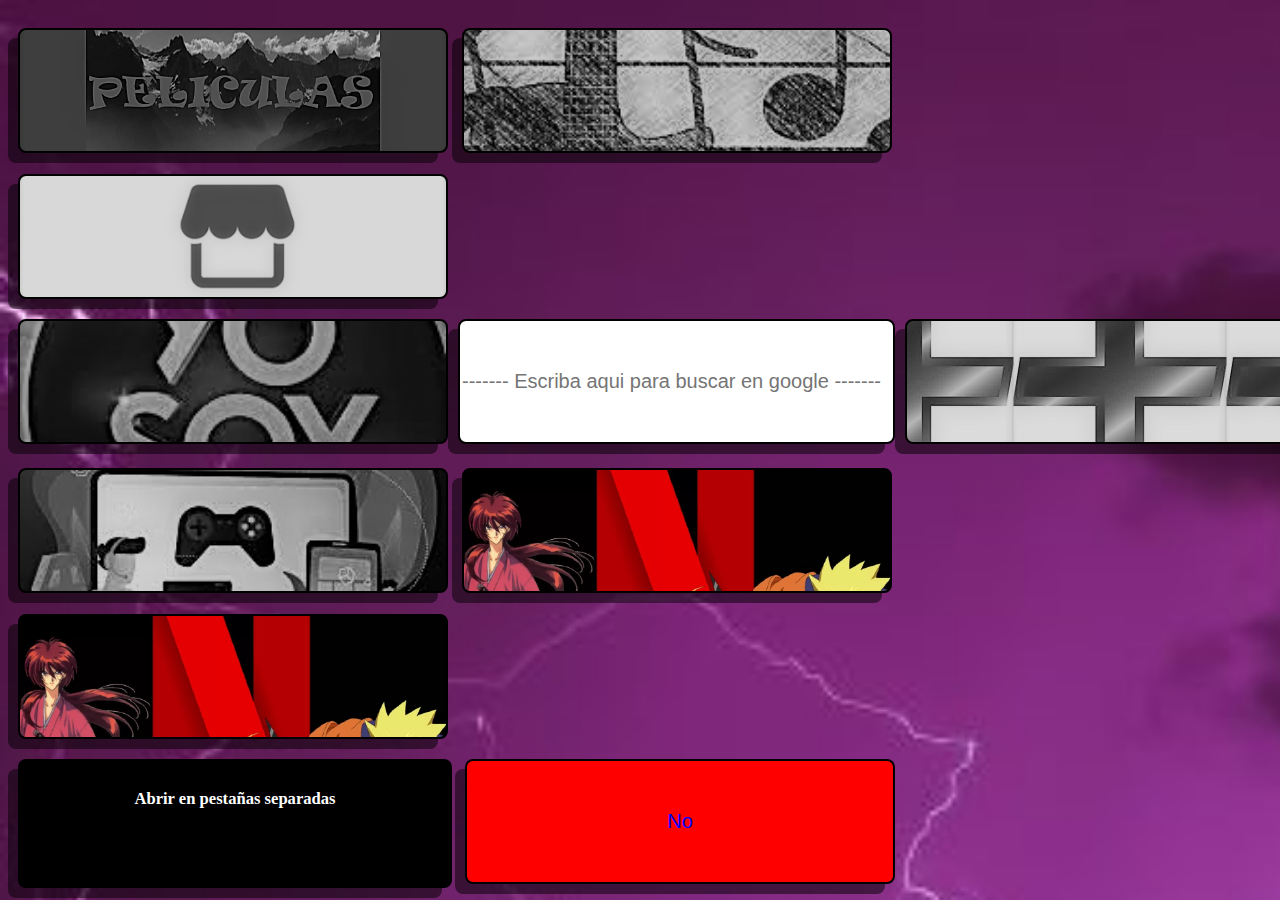
<file: index.html>
<!DOPTYPE>
<html>
	<head lang="en">
		<title>ii HOLA :D !!</title>
		<link rel="icon" href="imagenes/icono.jpeg">
		<link rel="stylesheet" href="css/style.css">
		<meta name="viewport" content="width=device-width, initial-scale=1, shrink-to-fit=no">
	</head>
	<body>
		<div class="opciones">
			<a href="Peliculas.html"><button class="opc" id="Peliculas"></button></a>
			<a href="Musica.html"><button class="opc" id="Musica"></button></a>
			<a href="Tienda.html"><button class="opc" id="Tienda"></button></a>
			<div class="buscar">
				<a href="Yo.html"><button class="opc algo" id="Yo"></button></a>
				<form id="buscador" action="https://www.google.com/search" method="get">
					<input class="bsc" id="esc" name="q" type="text" placeholder="------- Escriba aqui para buscar en google -------">
				</form>
				<a href="file:///C:/Users/Lenovo/Desktop/Google%20Tuneado.html" target="_blank"><button class="opc algo" id="GoogleTuneado"></button></a>
			</div>
			<a href="Juegos.html"><button class="opc" id="Juegos"></button></a>
			<a href="lista.html"><button class="opc" id="video01"></button></a>
			<a href="video.html"><button class="opc" id="video02"></button></a>
			<div class="buscar" >
				<span class="opc algo" id="A"><h5>Abrir en pestañas separadas</h5></span>
				<a href="index2.html"><button class="opc algo" id="B">No</button></a>
			</div>
		</div>
	</body>
</html>
</file>
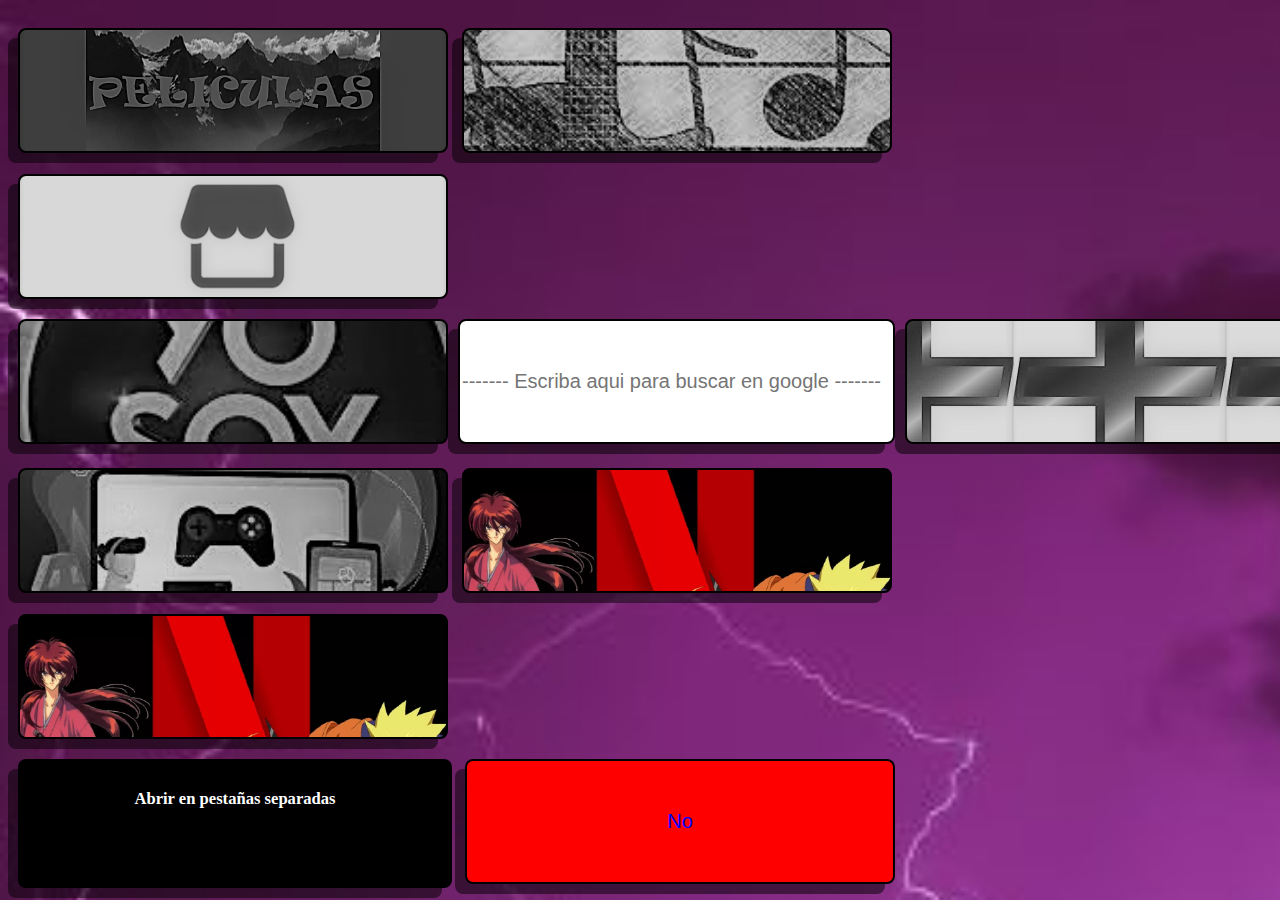
<file: index2.html>
<!DOPTYPE>
<html>
	<head lang="en">
		<title>ii HOLA :D !!</title>
		<link rel="icon" href="imagenes/icono.jpeg">
		<link rel="stylesheet" href="css/style.css">
		<meta name="viewport" content="width=device-width, initial-scale=1, shrink-to-fit=no">
	</head>
	<body>
		<div class="opciones">
			<a href="Peliculas.html" target="_blank"><button class="opc" id="Peliculas"></button></a>
			<a href="Musica.html" target="_blank"><button class="opc" id="Musica"></button></a>
			<a href="Tienda.html" target="_blank"><button class="opc" id="Tienda"></button></a>
			<div class="buscar">
				<a href="Yo.html" target="_blank"><button class="opc algo" id="Yo"></button></a>
				<form id="buscador" action="https://www.google.com/search" method="get" target="_blank">
					<input class="bsc" id="esc" name="q" type="text" placeholder="------- Escriba aqui para buscar en google -------">
				</form>
				<a href="file:///C:/Users/Lenovo/Desktop/Google%20Tuneado.html" target="_blank"><button class="opc algo" id="GoogleTuneado"></button></a>
			</div>
			<a href="Juegos.html" target="_blank"><button class="opc" id="Juegos"></button></a>
			<a href="video.html" target="_blank"><button class="opc" id="video01"></button></a>
			<a href="video.html" target="_blank"><button class="opc" id="video02"></button></a>
			<div class="buscar" >
				<span class="opc algo" id="A"><h5>Abrir en pestañas separadas</h5></span>
				<a href="index2.html"><button class="opc algo" id="B">No</button></a>
			</div>
		</div>
	</body>
</html>
</file>
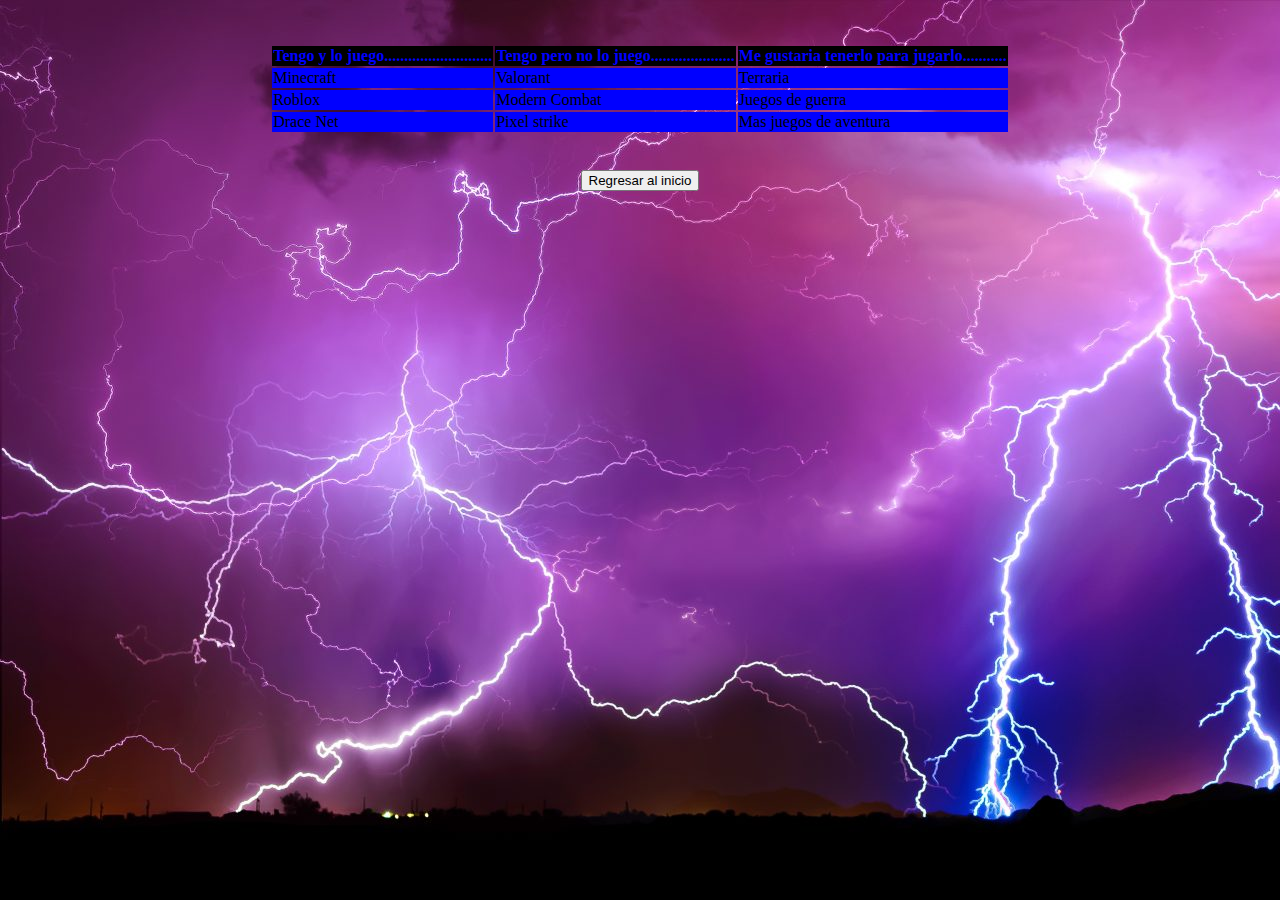
<file: Juegos.html>
<!DOCTYPE html>
<html lang="en">
<head>
    <meta charset="UTF-8">
    <meta http-equiv="X-UA-Compatible" content="IE=edge">
    <meta name="viewport" content="width=device-width, initial-scale=1.0">
    <title>Juegos</title>
    <link rel="stylesheet" href="css/Juegos.css">
    <link href="https://cdn.jsdelivr.net/npm/bootstrap@5.3.0-alpha1/dist/css/bootstrap.min.css" rel="stylesheet" integrity="sha384-GLhlTQ8iRABdZLl6O3oVMWSktQOp6b7In1Zl3/Jr59b6EGGoI1aFkw7cmDA6j6gD" crossorigin="anonymous">
</head>
<body background="imagenes/GettyImages-605383007-e1519747039171.jpg">
    <br>
    <br>
    <center><table class="default">
        <tr>
            <th>Tengo y lo juego...........................</th>
            <th>Tengo pero no lo juego.....................</th>
            <th>Me gustaria tenerlo para jugarlo...........</th>
        </tr>
        <tr>
            <td>Minecraft</td>
            <td>Valorant</td>
            <td>Terraria</td>
        </tr>
        <tr>
            <td>Roblox</td>
            <td>Modern Combat</td>
            <td>Juegos de guerra</td>
        </tr>
        <tr>
            <td>Drace Net</td>
            <td>Pixel strike</td>
            <td>Mas juegos de aventura</td>
        </tr>
    </table></center>
    <br>
    <br>
    <center><a href="index.html"><button type="button" class="btn btn-success">Regresar al inicio</button></a></center>
</body>
</html>
</file>
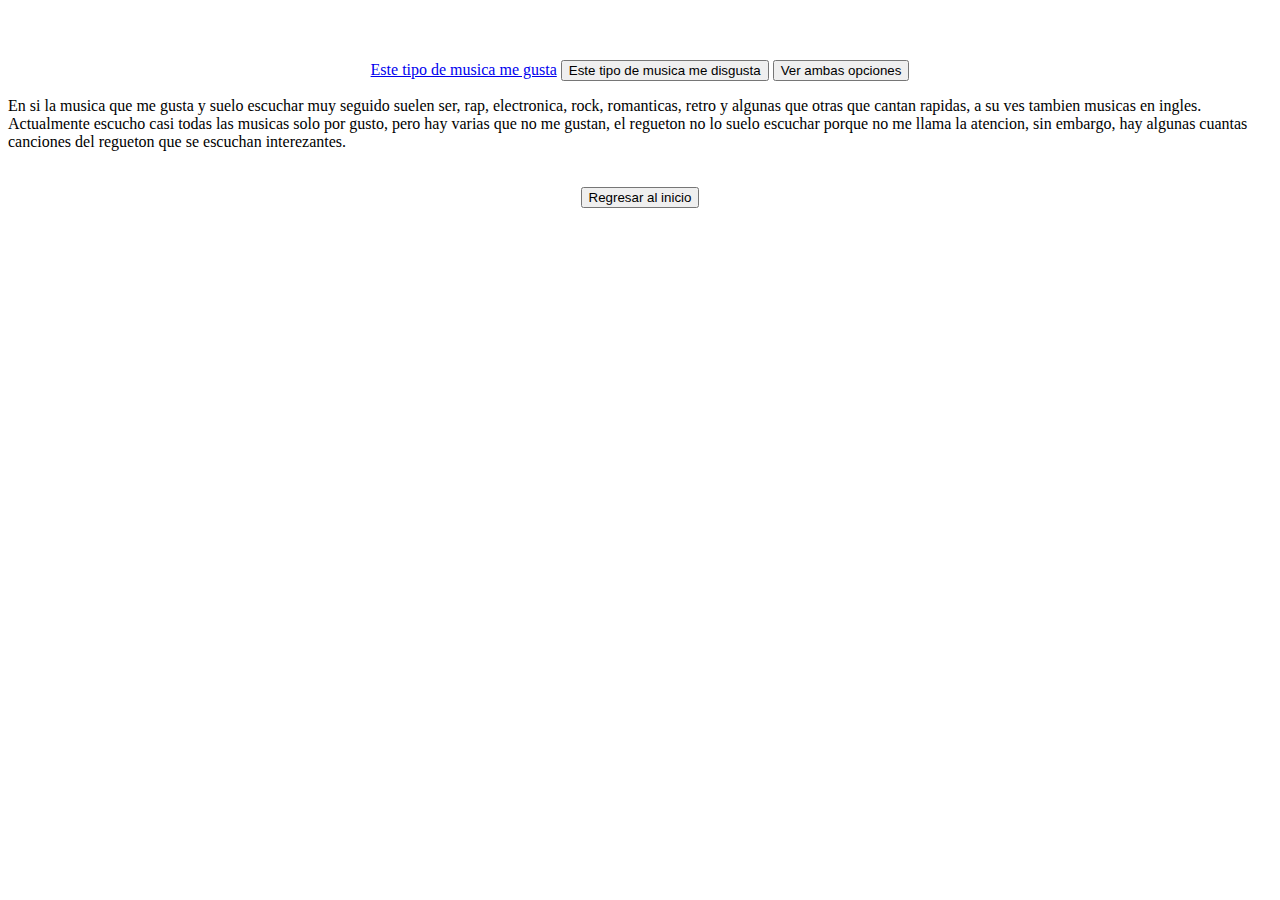
<file: Musica.html>
<!DOCTYPE html>
<html lang="en">
<head>
    <meta charset="UTF-8">
    <meta http-equiv="X-UA-Compatible" content="IE=edge">
    <meta name="viewport" content="width=device-width, initial-scale=1.0">
    <title>Musica</title>
    <link rel="icon" href="imagenes/icono.jpeg">
    <link href="https://cdn.jsdelivr.net/npm/bootstrap@5.3.0-alpha1/dist/css/bootstrap.min.css" rel="stylesheet" integrity="sha384-GLhlTQ8iRABdZLl6O3oVMWSktQOp6b7In1Zl3/Jr59b6EGGoI1aFkw7cmDA6j6gD" crossorigin="anonymous">
</head>
<body>
    <br>
    <br>
    <center><p>
        <a class="btn btn-primary" data-bs-toggle="collapse" href="#multiCollapseExample1" role="button" aria-expanded="false" aria-controls="multiCollapseExample1">Este tipo de musica me gusta</a>
        <button class="btn btn-primary" type="button" data-bs-toggle="collapse" data-bs-target="#multiCollapseExample2" aria-expanded="false" aria-controls="multiCollapseExample2">Este tipo de musica me disgusta</button>
        <button class="btn btn-primary" type="button" data-bs-toggle="collapse" data-bs-target=".multi-collapse" aria-expanded="false" aria-controls="multiCollapseExample1 multiCollapseExample2">Ver ambas opciones</button>
      </p></center>
      <div class="row">
        <div class="col">
          <div class="collapse multi-collapse" id="multiCollapseExample1">
            <div class="card card-body">
              En si la musica que me gusta y suelo escuchar muy seguido suelen ser, rap, electronica, rock, romanticas, retro y algunas que otras que cantan rapidas, a su ves tambien musicas en ingles.
            </div>
          </div>
        </div>
        <div class="col">
          <div class="collapse multi-collapse" id="multiCollapseExample2">
            <div class="card card-body">
              Actualmente escucho casi todas las musicas solo por gusto, pero hay varias que no me gustan, el regueton no lo suelo escuchar porque no me llama la atencion, sin embargo, hay algunas cuantas canciones del regueton que se escuchan interezantes.
            </div>
          </div>
        </div>
      </div>
      <br>
      <br>
      <center><a href="index.html"><button type="button" class="btn btn-success">Regresar al inicio</button></a></center>
    <script src="https://cdn.jsdelivr.net/npm/bootstrap@5.3.0-alpha1/dist/js/bootstrap.bundle.min.js" integrity="sha384-w76AqPfDkMBDXo30jS1Sgez6pr3x5MlQ1ZAGC+nuZB+EYdgRZgiwxhTBTkF7CXvN" crossorigin="anonymous"></script>
</body>
</html>
</file>
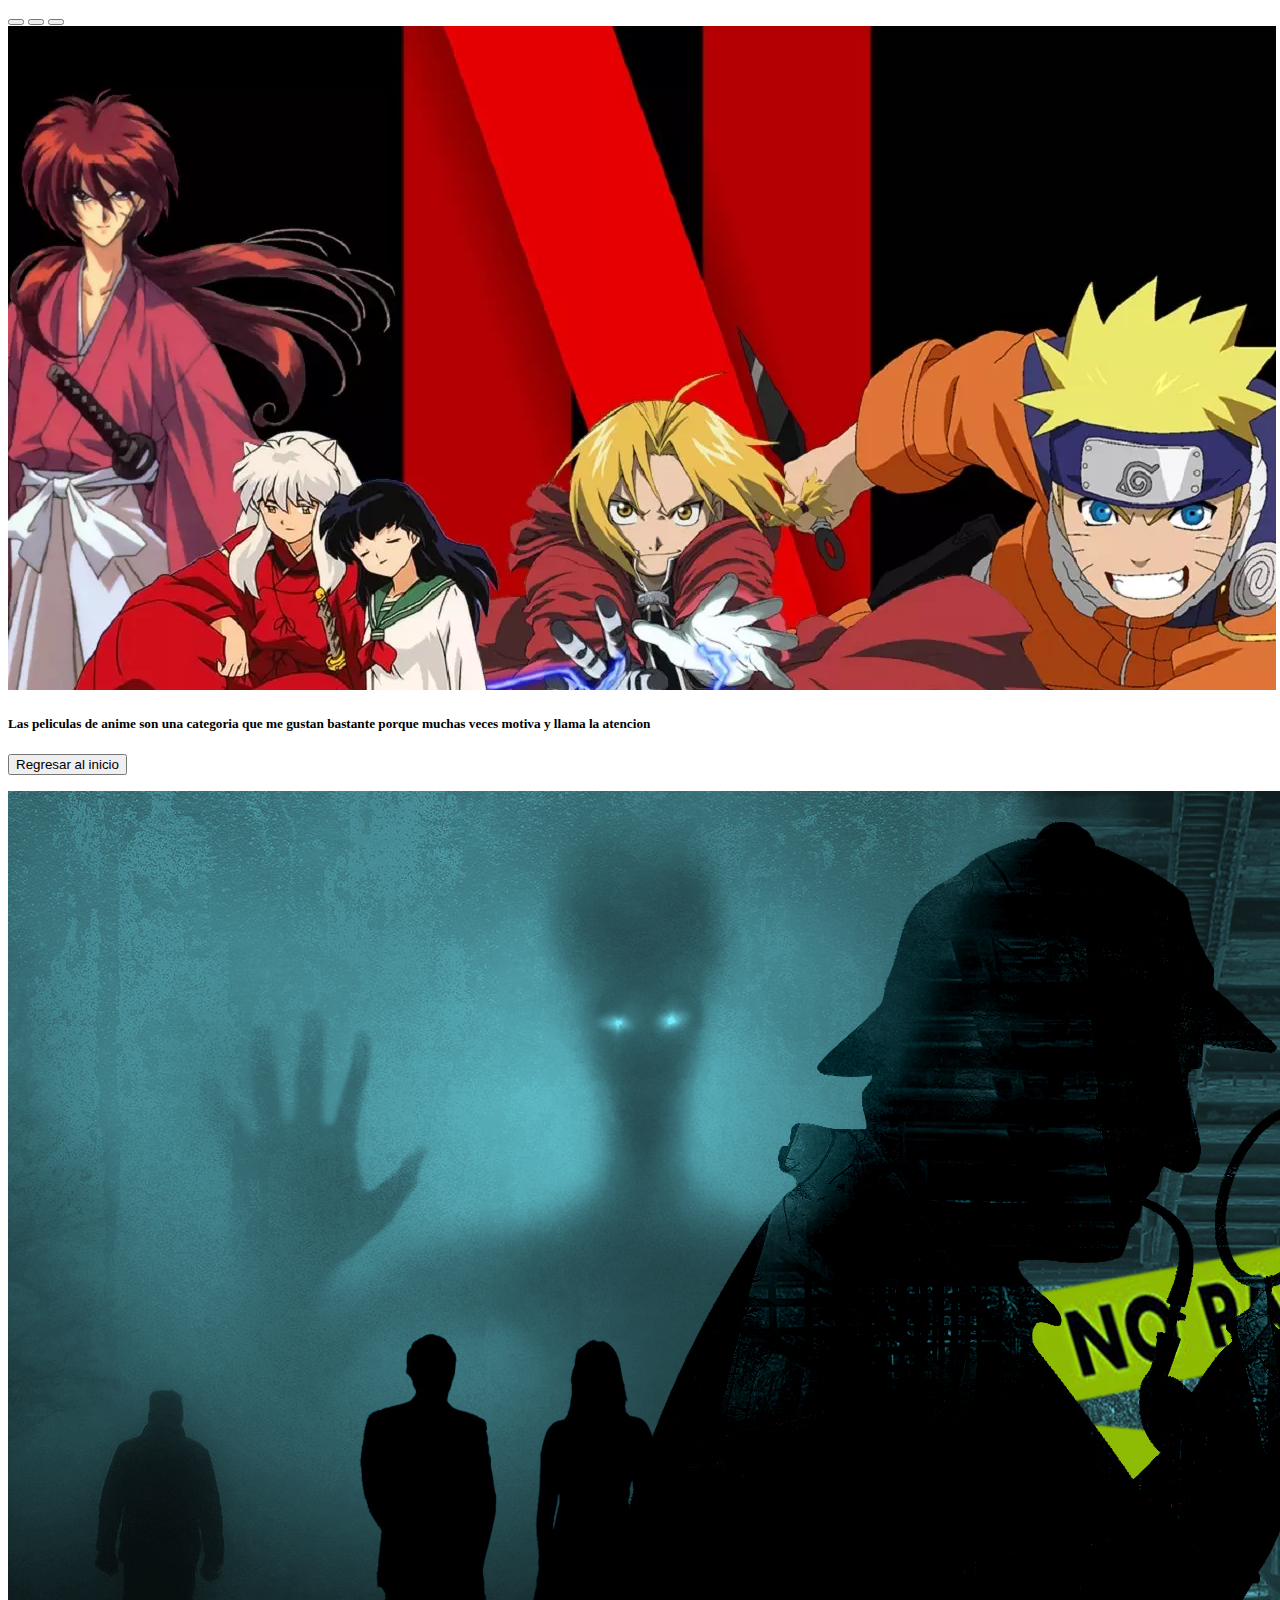
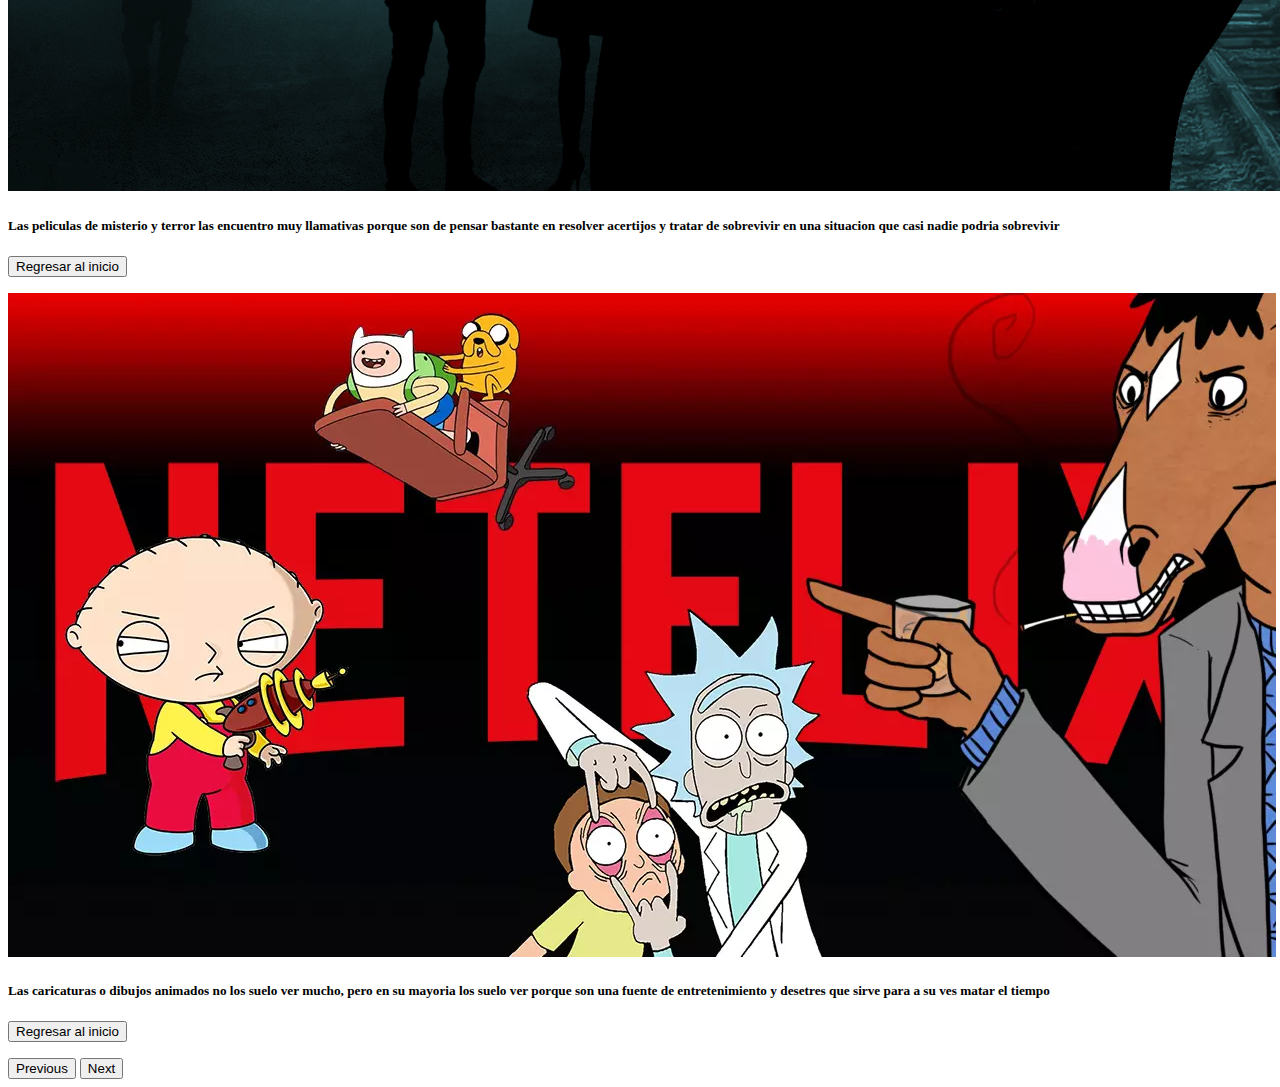
<file: Peliculas.html>
<!DOCTYPE html>
<html lang="en">
<head>
    <meta charset="UTF-8">
    <meta http-equiv="X-UA-Compatible" content="IE=edge">
    <meta name="viewport" content="width=device-width, initial-scale=1.0">
    <title>Peliculas</title>
    <link rel="icon" href="imagenes/icono.jpeg">
    <link href="https://cdn.jsdelivr.net/npm/bootstrap@5.3.0-alpha1/dist/css/bootstrap.min.css" rel="stylesheet" integrity="sha384-GLhlTQ8iRABdZLl6O3oVMWSktQOp6b7In1Zl3/Jr59b6EGGoI1aFkw7cmDA6j6gD" crossorigin="anonymous">
</head>
<body>
    <div id="carouselExampleCaptions" class="carousel slide">
        <div class="carousel-indicators">
          <button type="button" data-bs-target="#carouselExampleCaptions" data-bs-slide-to="0" class="active" aria-current="true" aria-label="Slide 1"></button>
          <button type="button" data-bs-target="#carouselExampleCaptions" data-bs-slide-to="1" aria-label="Slide 2"></button>
          <button type="button" data-bs-target="#carouselExampleCaptions" data-bs-slide-to="2" aria-label="Slide 3"></button>
        </div>
        <div class="carousel-inner">
          <div class="carousel-item active">
            <img src="imagenes/Anime.webp" class="d-block w-100" alt="Anime">
            <div class="carousel-caption d-none d-md-block">
              <h5>Las peliculas de anime son una categoria que me gustan bastante porque muchas veces motiva y llama la atencion</h5>
              <p><a href="index.html"><button type="button" class="btn btn-success">Regresar al inicio</button></a></p>
            </div>
          </div>
          <div class="carousel-item">
            <img src="imagenes/Misterio.jpg" class="d-block w-100" alt="Misterio y terror">
            <div class="carousel-caption d-none d-md-block">
              <h5>Las peliculas de misterio y terror las encuentro muy llamativas porque son de pensar bastante en resolver acertijos y tratar de sobrevivir en una situacion que casi nadie podria sobrevivir</h5>
              <p><a href="index.html"><button type="button" class="btn btn-success">Regresar al inicio</button></a></p>
            </div>
          </div>
          <div class="carousel-item">
            <img src="imagenes/Caricaturas.webp" class="d-block w-100" alt="...">
            <div class="carousel-caption d-none d-md-block">
              <h5>Las caricaturas o dibujos animados no los suelo ver mucho, pero en su mayoria los suelo ver porque son una fuente de entretenimiento y desetres que sirve para a su ves matar el tiempo</h5>
              <p><a href="index.html"><button type="button" class="btn btn-success">Regresar al inicio</button></a></p>
            </div>
          </div>
        </div>
        <button class="carousel-control-prev" type="button" data-bs-target="#carouselExampleCaptions" data-bs-slide="prev">
          <span class="carousel-control-prev-icon" aria-hidden="true"></span>
          <span class="visually-hidden">Previous</span>
        </button>
        <button class="carousel-control-next" type="button" data-bs-target="#carouselExampleCaptions" data-bs-slide="next">
          <span class="carousel-control-next-icon" aria-hidden="true"></span>
          <span class="visually-hidden">Next</span>
        </button>
      </div>
    <script src="https://cdn.jsdelivr.net/npm/bootstrap@5.3.0-alpha1/dist/js/bootstrap.bundle.min.js" integrity="sha384-w76AqPfDkMBDXo30jS1Sgez6pr3x5MlQ1ZAGC+nuZB+EYdgRZgiwxhTBTkF7CXvN" crossorigin="anonymous"></script>
</body>
</html>
</file>
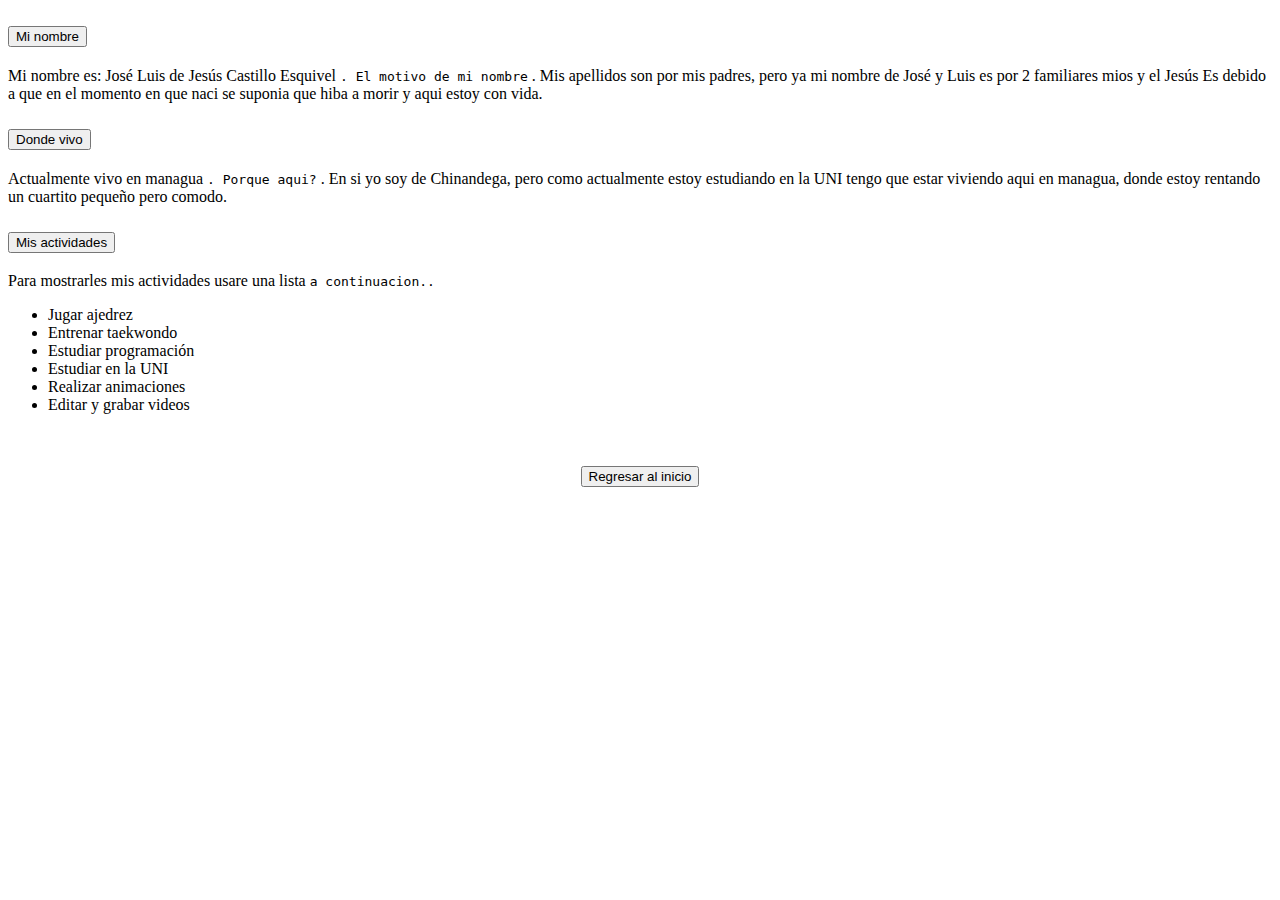
<file: Yo.html>
<!DOCTYPE html>
<html lang="en">
<head>
    <meta charset="UTF-8">
    <meta http-equiv="X-UA-Compatible" content="IE=edge">
    <meta name="viewport" content="width=device-width, initial-scale=1.0">
    <title>Yo soy</title>
    <link rel="icon" href="imagenes/icono.jpeg">
    <link href="https://cdn.jsdelivr.net/npm/bootstrap@5.3.0-alpha1/dist/css/bootstrap.min.css" rel="stylesheet" integrity="sha384-GLhlTQ8iRABdZLl6O3oVMWSktQOp6b7In1Zl3/Jr59b6EGGoI1aFkw7cmDA6j6gD" crossorigin="anonymous">
</head>
<body>
    <div class="accordion accordion-flush" id="accordionFlushExample">
        <div class="accordion-item">
          <h2 class="accordion-header" id="flush-headingOne">
            <button class="accordion-button collapsed" type="button" data-bs-toggle="collapse" data-bs-target="#flush-collapseOne" aria-expanded="false" aria-controls="flush-collapseOne">
              Mi nombre
            </button>
          </h2>
          <div id="flush-collapseOne" class="accordion-collapse collapse" aria-labelledby="flush-headingOne" data-bs-parent="#accordionFlushExample">
            <div class="accordion-body">Mi nombre es: José Luis de Jesús Castillo Esquivel <code>. El motivo de mi nombre</code> . Mis apellidos son por mis padres, pero ya mi nombre de José y Luis es por 2 familiares mios y el Jesús Es debido a que en el momento en que naci se suponia que hiba a morir y aqui estoy con vida.</div>
          </div>
        </div>
        <div class="accordion-item">
          <h2 class="accordion-header" id="flush-headingTwo">
            <button class="accordion-button collapsed" type="button" data-bs-toggle="collapse" data-bs-target="#flush-collapseTwo" aria-expanded="false" aria-controls="flush-collapseTwo">
              Donde vivo
            </button>
          </h2>
          <div id="flush-collapseTwo" class="accordion-collapse collapse" aria-labelledby="flush-headingTwo" data-bs-parent="#accordionFlushExample">
            <div class="accordion-body">Actualmente vivo en managua <code>. Porque aqui?</code> . En si yo soy de Chinandega, pero como actualmente estoy estudiando en la UNI tengo que estar viviendo aqui en managua, donde estoy rentando un cuartito pequeño pero comodo.</div>
          </div>
        </div>
        <div class="accordion-item">
          <h2 class="accordion-header" id="flush-headingThree">
            <button class="accordion-button collapsed" type="button" data-bs-toggle="collapse" data-bs-target="#flush-collapseThree" aria-expanded="false" aria-controls="flush-collapseThree">
              Mis actividades
            </button>
          </h2>
          <div id="flush-collapseThree" class="accordion-collapse collapse" aria-labelledby="flush-headingThree" data-bs-parent="#accordionFlushExample">
            <div class="accordion-body">Para mostrarles mis actividades usare una lista <code> a continuacion..</code> <ul><li>Jugar ajedrez</li>
            <li>Entrenar taekwondo</li>
            <li>Estudiar programación</li>
            <li>Estudiar en la UNI</li>
            <li>Realizar animaciones</li>
            <li>Editar y grabar videos</li></ul></div>
          </div>
        </div>
      </div>
      <br>
      <br>
      <center><a href="index.html"><button type="button" class="btn btn-success">Regresar al inicio</button></a></center>
    <script src="https://cdn.jsdelivr.net/npm/bootstrap@5.3.0-alpha1/dist/js/bootstrap.bundle.min.js" integrity="sha384-w76AqPfDkMBDXo30jS1Sgez6pr3x5MlQ1ZAGC+nuZB+EYdgRZgiwxhTBTkF7CXvN" crossorigin="anonymous"></script>
</body>
</html>
</file>
<file: css/style.css>
#Tienda, #Musica, #Peliculas {
  background-repeat: no-repeat;
  background-size: cover;
}

.bsc, .opc {
  border: 2px solid black;
  border-radius: 8px;
  font-size: 20px;
  display: inline-block;
  place-content: center;
  margin: 20px 0 0 10px;
  height: 125px;
  box-shadow: -10px 10px rgba(0, 0, 0, 0.5);
}

body {
  background-image: url(../imagenes/GettyImages-605383007-e1519747039171.jpg);
  display: flex;
  background-repeat: repeat;
  background-size: 500%;
}

.buscar {
  display: flex;
  margin-bottom: -12px;
}

.opc {
  width: 430px;
}

.bsc {
  width: 437px;
}

#GoogleTuneado {
  background-image: url(../imagenes/img_Mas01.jpg);
  background-size: 30%;
  background-position-y: 50%;
  background-position-x: 50%;
}

#GoogleTuneado:hover {
  background-image: url(../imagenes/img_Mas02.jpg);
}

#Peliculas {
  background-image: url(../imagenes/Peliculas00.png);
  background-position-y: 55%;
  background-position-x: 50%;
  background-size: 140%;
}

#Peliculas:hover {
  background-image: url(../imagenes/Peliculas.png);
}

#Musica {
  background-image: url(../imagenes/Musica00.jpg);
  background-size: 100%;
}

#Musica:hover {
  background-image: url(../imagenes/Musica.jpg);
}

#Tienda {
  background-image: url(../imagenes/img_Marketplace01.png);
  background-size: 100%;
  background-position-x: 50%;
  background-position-y: 50%;
}

#Tienda:hover {
  background-image: url(../imagenes/img_Marketplace02.png);
}

#Yo {
  background-image: url(../imagenes/Yo00.jpg);
  background-size: 50%;
  background-position-y: 45%;
}

#Yo:hover {
  background-image: url(../imagenes/Yo.jpg);
}

#Juegos {
  background-image: url(../imagenes/images07.jpg);
  background-size: cover;
  background-position-y: 50%;
}

#Juegos:hover {
  background-image: url(../imagenes/images7.jpg);
}

#video01 {
  background-image: url(../imagenes/Anime.webp);
  background-size: cover;
}

#video02 {
  background-image: url(../imagenes/Anime.webp);
  background-size: cover;
}

#A {
  margin: 20px 0 0 10px;
  background-color: black;
  color: white;
  display: flex;
  justify-content: center;
  text-align: center;
}

#B {
  margin: 20px 0 0 13px;
  background-color: red;
  color: blue;
}

#C {
  margin: 20px 0 0 13px;
  background-color: green;
  color: blue;
}

@media (min-width: 576px) {
  .bsc, .opc {
    border: 2px solid black;
    border-radius: 8px;
    font-size: 20px;
    display: inline-block;
    place-content: center;
    margin: 20px 0 0 10px;
    height: 200px;
    box-shadow: -10px 10px rgba(0, 0, 0, 0.5);
  }
  .opc {
    width: 170px;
  }
  .bsc {
    width: 177px;
  }
  #Peliculas {
    background-image: url(../imagenes/Peliculas00.png);
    background-size: cover;
  }
  #Musica {
    background-image: url(../imagenes/Musica00.jpg);
    background-position-y: 55%;
    background-position-x: 50%;
    background-size: cover;
  }
  #Musica:hover {
    background-image: url(../imagenes/Musica.jpg);
  }
  #Tienda {
    background-image: url(../imagenes/img_Marketplace01.png);
    background-size: cover;
    background-position-x: 55%;
  }
  #Tienda:hover {
    background-image: url(../imagenes/img_Marketplace02.png);
  }
  #Yo {
    background-image: url(../imagenes/Yo00.jpg);
    background-size: cover;
  }
  #Yo:hover {
    background-image: url(../imagenes/Yo.jpg);
  }
  #GoogleTuneado {
    background-size: 90%;
  }
}
@media (min-width: 768px) {
  .bsc, .opc {
    border: 2px solid black;
    border-radius: 8px;
    font-size: 20px;
    display: inline-block;
    place-content: center;
    margin: 20px 0 0 10px;
    height: 200px;
    box-shadow: -10px 10px rgba(0, 0, 0, 0.5);
  }
  .opc {
    width: 230px;
  }
  .bsc {
    width: 237px;
  }
  #Musica {
    background-image: url(../imagenes/Musica00.jpg);
    background-position-y: 55%;
    background-position-x: 50%;
    background-size: 188%;
  }
  #Musica:hover {
    background-image: url(../imagenes/Musica.jpg);
  }
  #Tienda {
    background-image: url(../imagenes/img_Marketplace01.png);
    background-size: cover;
    background-position-x: 55%;
  }
  #Tienda:hover {
    background-image: url(../imagenes/img_Marketplace02.png);
  }
  #GoogleTuneado {
    background-size: 80%;
  }
}
@media (min-width: 992px) {
  .bsc, .opc {
    border: 2px solid black;
    border-radius: 8px;
    font-size: 20px;
    display: inline-block;
    place-content: center;
    margin: 20px 0 0 10px;
    height: 200px;
    box-shadow: -10px 10px rgba(0, 0, 0, 0.5);
  }
  .opc {
    width: 300px;
  }
  .bsc {
    width: 307px;
  }
  #Musica {
    background-image: url(../imagenes/Musica00.jpg);
    background-position-y: 55%;
    background-position-x: 50%;
    background-size: 144%;
  }
  #Musica:hover {
    background-image: url(../imagenes/Musica.jpg);
  }
  #Tienda {
    background-image: url(../imagenes/img_Marketplace01.png);
    background-size: cover;
    background-position-x: 55%;
  }
  #Tienda:hover {
    background-image: url(../imagenes/img_Marketplace02.png);
  }
  #GoogleTuneado {
    background-size: 50%;
  }
}
@media (min-width: 1200px) {
  .bsc, .opc {
    border: 2px solid black;
    border-radius: 8px;
    font-size: 20px;
    display: inline-block;
    place-content: center;
    margin: 20px 0 0 10px;
    height: 125px;
    box-shadow: -10px 10px rgba(0, 0, 0, 0.5);
  }
  .opc {
    width: 430px;
  }
  .bsc {
    width: 437px;
  }
}/*# sourceMappingURL=style.css.map */
</file>
<file: css/Juegos.css>
table tr th {
  background-color: black;
  color: blue;
}

table tr td {
  background-color: blue;
  color: black;
}/*# sourceMappingURL=Juegos.css.map */
</file>
